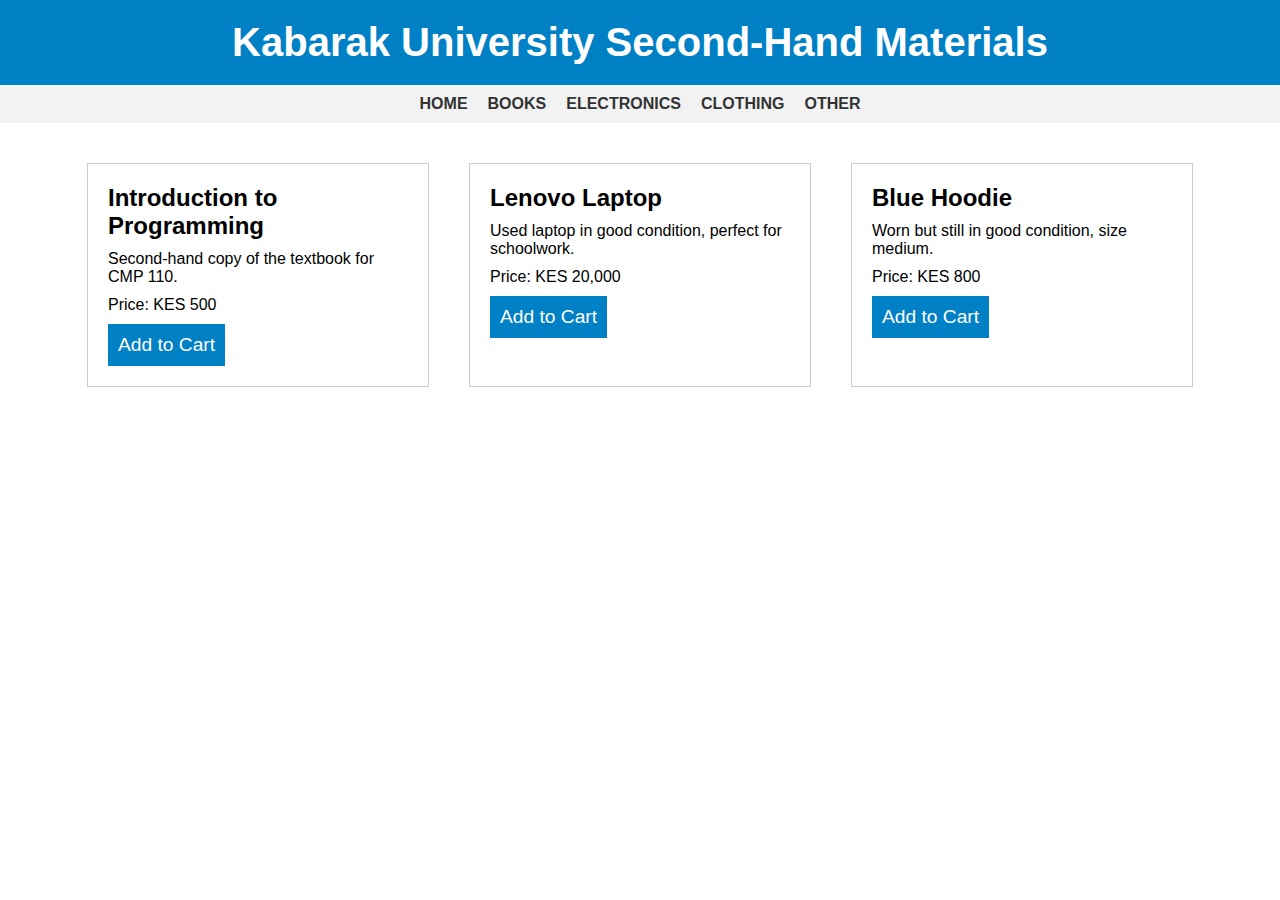
<file: website.html>
<!DOCTYPE html>
<html lang="en">
<head>
	<meta charset="UTF-8">
	<meta name="viewport" content="width=device-width, initial-scale=1.0">
	<title>Kabarak University Second-Hand Materials</title>
	<style>
		body {
			font-family: Arial, sans-serif;
			margin: 0;
			padding: 0;
		}

		header {
			background-color: #0080c5;
			color: #fff;
			padding: 20px;
			text-align: center;
		}

		h1 {
			margin: 0;
			font-size: 2.5em;
		}

		nav {
			background-color: #f2f2f2;
			display: flex;
			justify-content: center;
			padding: 10px;
		}

		nav a {
			color: #333;
			font-weight: bold;
			margin: 0 10px;
			text-decoration: none;
			text-transform: uppercase;
		}

		nav a:hover {
			color: #0080c5;
		}

		main {
			display: flex;
			flex-wrap: wrap;
			justify-content: center;
			padding: 20px;
		}

		.product {
			background-color: #fff;
			border: 1px solid #ccc;
			margin: 20px;
			padding: 20px;
			width: 300px;
		}

		.product h2 {
			margin: 0;
			font-size: 1.5em;
		}

		.product p {
			margin: 10px 0;
		}

		.product button {
			background-color: #0080c5;
			border: none;
			color: #fff;
			cursor: pointer;
			font-size: 1.2em;
			padding: 10px;
		}

		.product button:hover {
			background-color: #004e75;
		}

		footer {
			background-color: #333;
			color: #fff;
			padding: 20px;
			text-align: center;
		}

		footer p {
			margin: 0;
		}
	</style>
</head>
<body>
	<header>
		<h1>Kabarak University Second-Hand Materials</h1>
	</header>
	<nav>
		<a href="homepage.html">Home</a>
		<a href="book page.html">books</a>
		<a href="#">Electronics</a>
		<a href="#">Clothing</a>
		<a href="#">Other</a>
	</nav>
	<main>
		<div class="product">
			<h2>Introduction to Programming</h2>
			<p>Second-hand copy of the textbook for CMP 110.</p>
			<p>Price: KES 500</p>
			<button>Add to Cart</button>
		</div>
		<div class="product">
			<h2>Lenovo Laptop</h2>
			<p>Used laptop in good condition, perfect for schoolwork.</p>
			<p>Price: KES 20,000</p>
			<button>Add to Cart</button>
		</div>
		<div class="product">
			<h2>Blue Hoodie</h2>
			<p>Worn but still in good condition, size medium.</p>
			<p>Price: KES 800</p>
			<button>Add to Cart</button>
		</div>
		</main>
		</body>
		</html>
</file>
